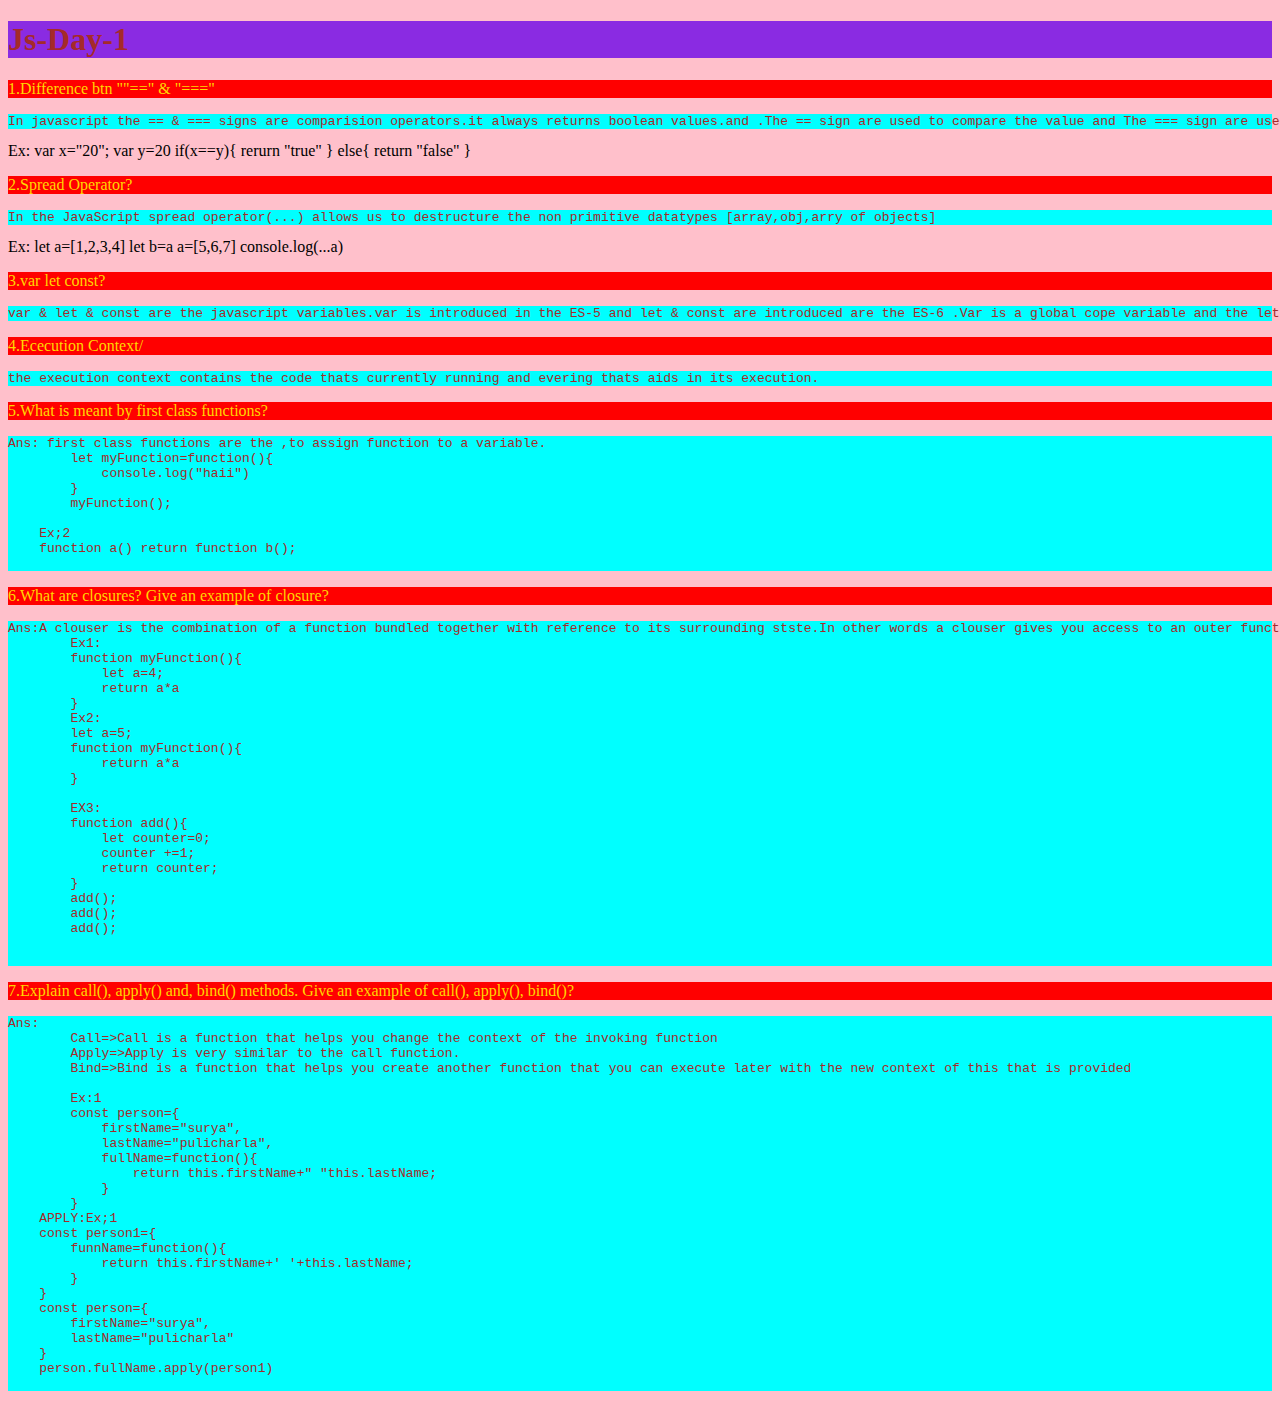
<file: index.html>
<!DOCTYPE html>
<html lang="en">
<head>
    <meta charset="UTF-8">
    <meta http-equiv="X-UA-Compatible" content="IE=edge">
    <meta name="viewport" content="width=device-width, initial-scale=1.0">
    <title>JS-Day-One Interview Preparation</title>
    <link rel="stylesheet" href="style.css">
</head>
<body>
    <h1>Js-Day-1</h1>
    <p>1.Difference btn ""==" & "==="</p>
    <pre>In javascript the == & === signs are comparision operators.it always returns boolean values.and .The == sign are used to compare the value and The === sign are used to compare value and datatype.</pre>
    Ex:
    var x="20";                         
    var y=20                    
    if(x==y){                   
        rerurn "true"
    }
    else{
        return "false"
    }
    <p>2.Spread Operator?</p>
    <pre>In the JavaScript spread operator(...) allows us to destructure the non primitive datatypes [array,obj,arry of objects]</pre>
    Ex:
    let a=[1,2,3,4]
    let b=a
    a=[5,6,7]
    console.log(...a)
    <p>3.var let const?</p>
    <pre>var & let & const are the javascript variables.var is introduced in the ES-5 and let & const are introduced are the ES-6 .Var is a global cope variable and the let and const are the functional scope variables. var can be redeclared and re initialized but let and const are redeclare but not reinitilized.</pre>
    <p>4.Ececution Context/</p>
    <pre>the execution context contains the code thats currently running and evering thats aids in its execution.</pre>
    <p>5.What is meant by first class functions?</p>
    <pre>Ans: first class functions are the ,to assign function to a variable.
        let myFunction=function(){
            console.log("haii")
        }
        myFunction();

    Ex;2
    function a() return function b();
    </pre>
    <p>6.What are closures? Give an example of closure?</p>
    <pre>Ans:A clouser is the combination of a function bundled together with reference to its surrounding stste.In other words a clouser gives you access to an outer functions scope from an inner function
        Ex1:
        function myFunction(){
            let a=4;
            return a*a
        }
        Ex2:
        let a=5;
        function myFunction(){
            return a*a
        }

        EX3:
        function add(){
            let counter=0;
            counter +=1;
            return counter;
        }
        add();
        add();
        add();

    </pre>
    <p>7.Explain call(), apply() and, bind() methods. Give an example of call(), apply(), bind()?</p>
    <pre>Ans:
        Call=>Call is a function that helps you change the context of the invoking function
        Apply=>Apply is very similar to the call function.
        Bind=>Bind is a function that helps you create another function that you can execute later with the new context of this that is provided

        Ex:1
        const person={
            firstName="surya",
            lastName="pulicharla",
            fullName=function(){
                return this.firstName+" "this.lastName;
            }
        }
    APPLY:Ex;1
    const person1={
        funnName=function(){
            return this.firstName+' '+this.lastName;
        }
    }
    const person={
        firstName="surya",
        lastName="pulicharla"
    }
    person.fullName.apply(person1)
    </pre>
</body>
</html>
</file>
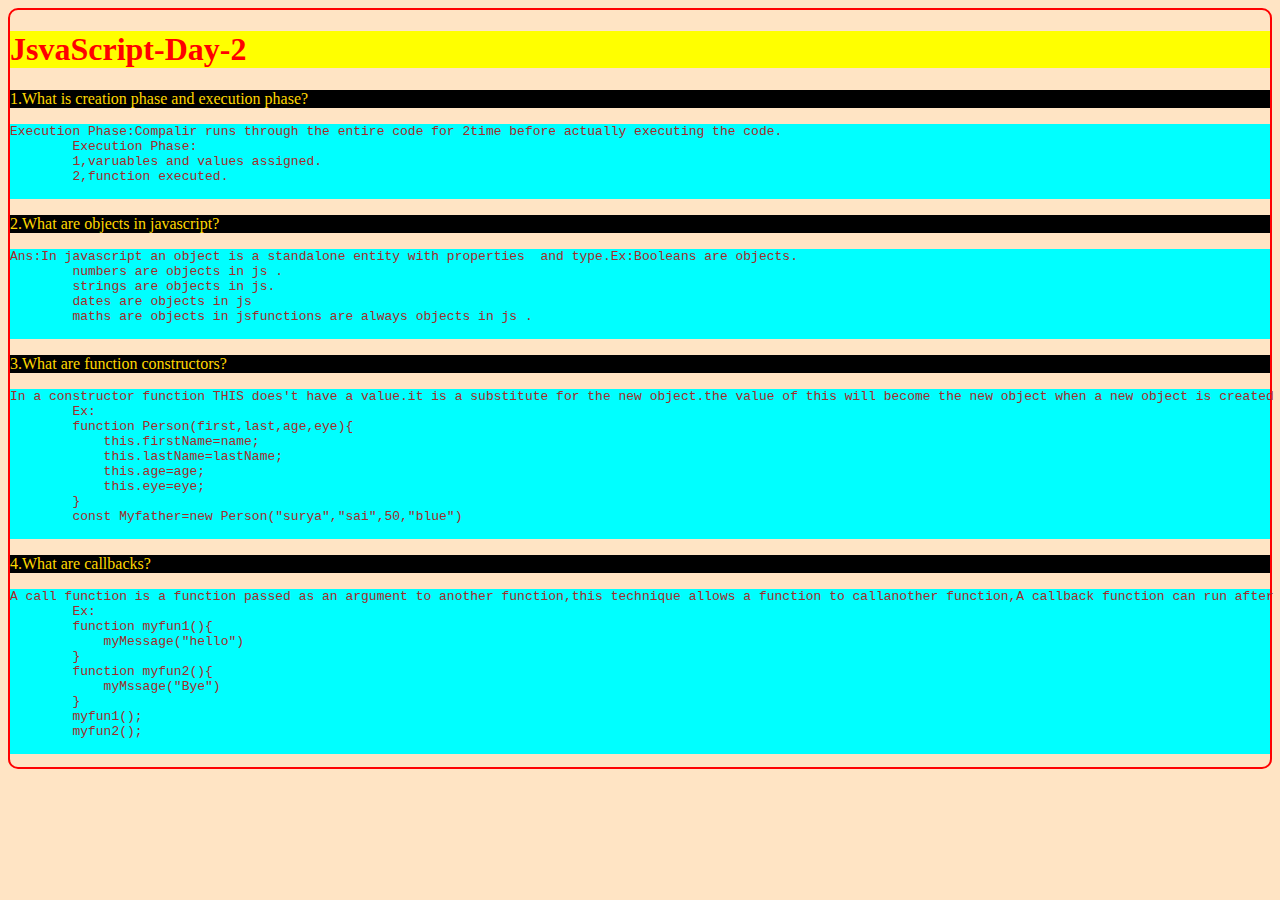
<file: Js-Day-2/index.html>
<!DOCTYPE html>
<html lang="en">
<head>
    <meta charset="UTF-8">
    <meta http-equiv="X-UA-Compatible" content="IE=edge">
    <meta name="viewport" content="width=device-width, initial-scale=1.0">
    <title>Document</title>
    <link rel="stylesheet" href="./style1.css">
</head>
<body>
    <h1>JsvaScript-Day-2</h1>
    <p>1.What is creation phase and execution phase?</p>
    <pre>Execution Phase:Compalir runs through the entire code for 2time before actually executing the code.
        Execution Phase:
        1,varuables and values assigned.
        2,function executed.
    </pre>
    <p>2.What are objects in javascript?</p>
    <pre>Ans:In javascript an object is a standalone entity with properties  and type.Ex:Booleans are objects.
        numbers are objects in js .
        strings are objects in js.
        dates are objects in js 
        maths are objects in jsfunctions are always objects in js .
    </pre>
    <p>3.What are function constructors?</p>
    <pre>In a constructor function THIS does't have a value.it is a substitute for the new object.the value of this will become the new object when a new object is created
        Ex:
        function Person(first,last,age,eye){
            this.firstName=name;
            this.lastName=lastName;
            this.age=age;
            this.eye=eye;
        }
        const Myfather=new Person("surya","sai",50,"blue")
    </pre>
    <p>4.What are callbacks?</p>
    <pre>A call function is a function passed as an argument to another function,this technique allows a function to callanother function,A callback function can run after another function has finished.
        Ex:
        function myfun1(){
            myMessage("hello")
        }
        function myfun2(){
            myMssage("Bye")
        }
        myfun1();
        myfun2();
    </pre>
</body>
</html>
</file>
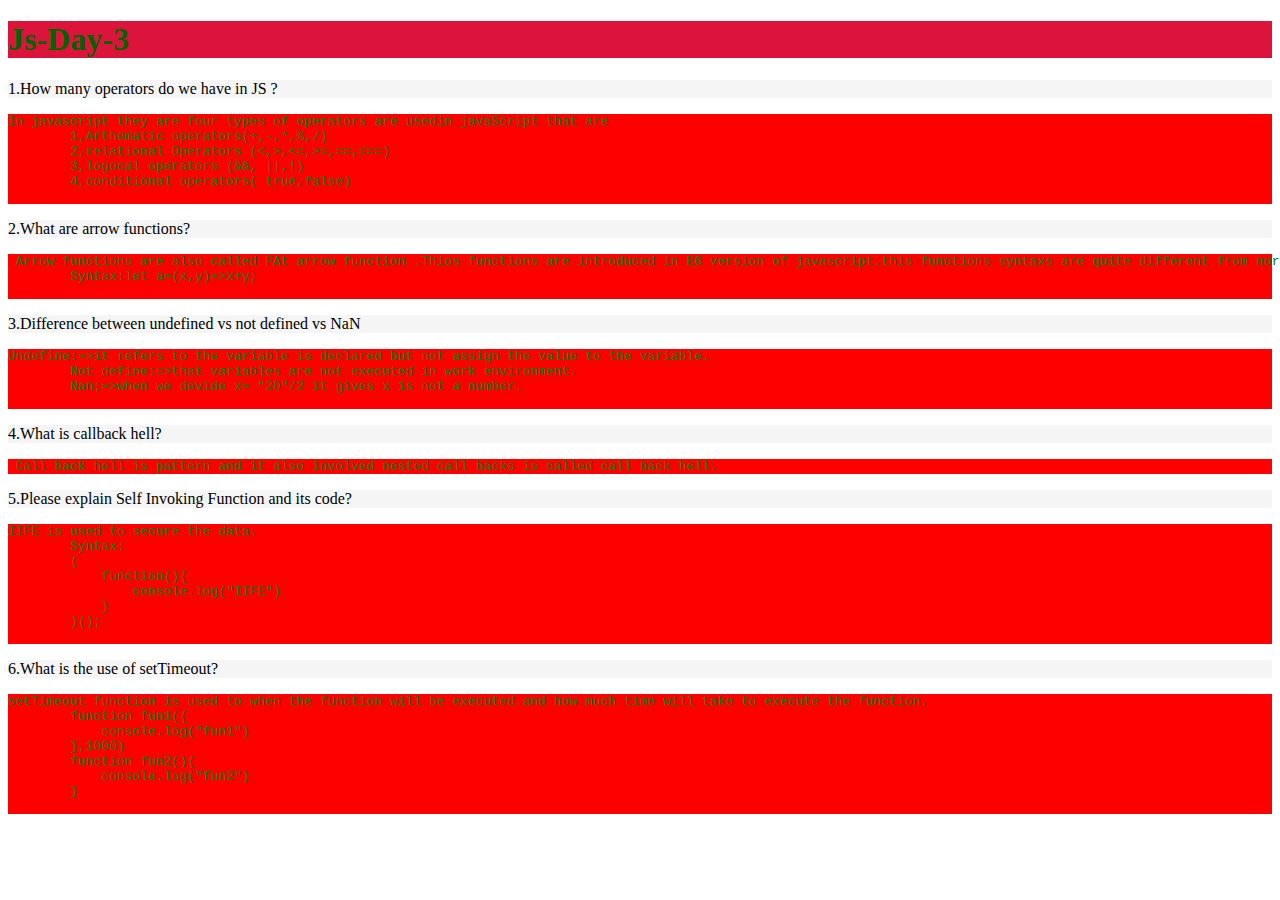
<file: Js-Day-2/Js-Day-3/index.html>
<!DOCTYPE html>
<html lang="en">
<head>
    <meta charset="UTF-8">
    <meta http-equiv="X-UA-Compatible" content="IE=edge">
    <meta name="viewport" content="width=device-width, initial-scale=1.0">
    <title>Document</title>
    <link rel="stylesheet" href="./day-3.css">
</head>
<body>
    <h1>Js-Day-3</h1>
    <p>1.How many operators do we have in JS ?</p>
    <pre>In javascript they are four types of operators are usedin javaScript that are 
        1,Arthematic operators(+,-,*,%,/)
        2,relational Operators (<,>,<=,>=,==,===)
        3,logocal operators (&&, ||,!)
        4,conditional operators( true,false)
    </pre>
    <p>2.What are arrow functions?</p>
    <pre> Arrow functions are also called FAt arrow function .Thios functions are introduced in E6 version of javascript.this functions syntaxs are quite different from normal functions
        Syntax:let a=(x,y)=>x+y;
    </pre>
    <p>3.Difference between undefined vs not defined vs NaN</p>
    <pre>Undefine:=>it refers to the variable is declared but not assign the value to the variable.
        Not define:=>that variables are not executed in work environment.
        Nan;=>when we devide x= "20"/2 it gives x is not a number.
    </pre>
    <p>4.What is callback hell?</p>
    <pre> Call back hell is pattern and it also involved nested call backs is called call back hell.</pre>
    <p>5.Please explain Self Invoking Function and its code?</p>
    <pre>IIFE is used to secure the data.
        Syntax:
        (
            function(){
                console.log("IIFE")
            }
        )();
    </pre>
    <p>6.What is the use of setTimeout?</p>
    <pre>setTimeout function is used to when the function will be executed.and how much time will take to execute the function.
        function fun1({
            console.log("fun1")
        },1000)
        function fun2(){
            console.log("fun2")
        }
    </pre>
</body>
</html>
</file>
<file: style.css>
p {
    color:gold;
    background-color: red;
}
pre {
    color:brown;
    background-color: aqua;
}
pre:hover {
    transform: translateX(30px);
    cursor: pointer;
}
body {
    background-color: pink;
    background-image: url("https://wallpaperaccess.com/full/393735.jpg");
}
h1 {
    color: brown;
    background-color: blueviolet;
}
</file>
<file: Js-Day-2/style1.css>
body {
    background-color: bisque;
    border: 2px solid red;
    border-radius: 10px;
    background-image: url("https://cdn.pixabay.com/photo/2015/04/23/22/00/tree-736885__480.jpg");
}
p {
    color:gold;
    background-color: black;
}
pre {
    color: brown;
    background-color: aqua;
}
p:hover,pre:hover{
    transform: translateX(40px);
    cursor:ne-resize;

}
h1 {
    color: red;
    background-color: yellow;
    animation: infinite 5s linear;
}
@keyframes h1{
    100%{transform:translateX(800px)}
}
</file>
<file: Js-Day-2/Js-Day-3/day-3.css>
p {
    color: black;
    background-color: whitesmoke;
}
pre {
    color: green;
    background-color: red;
}
p:hover {
    color: red;
    background-color: black;
}
pre:hover {
    color: gold;
    background-color: black;
}
body {
    background-image: url("https://thumbs.dreamstime.com/b/beautiful-rain-forest-ang-ka-nature-trail-doi-inthanon-national-park-thailand-36703721.jpg");
}
h1 {
    color: darkgreen;
    background-color: crimson;
}
</file>
